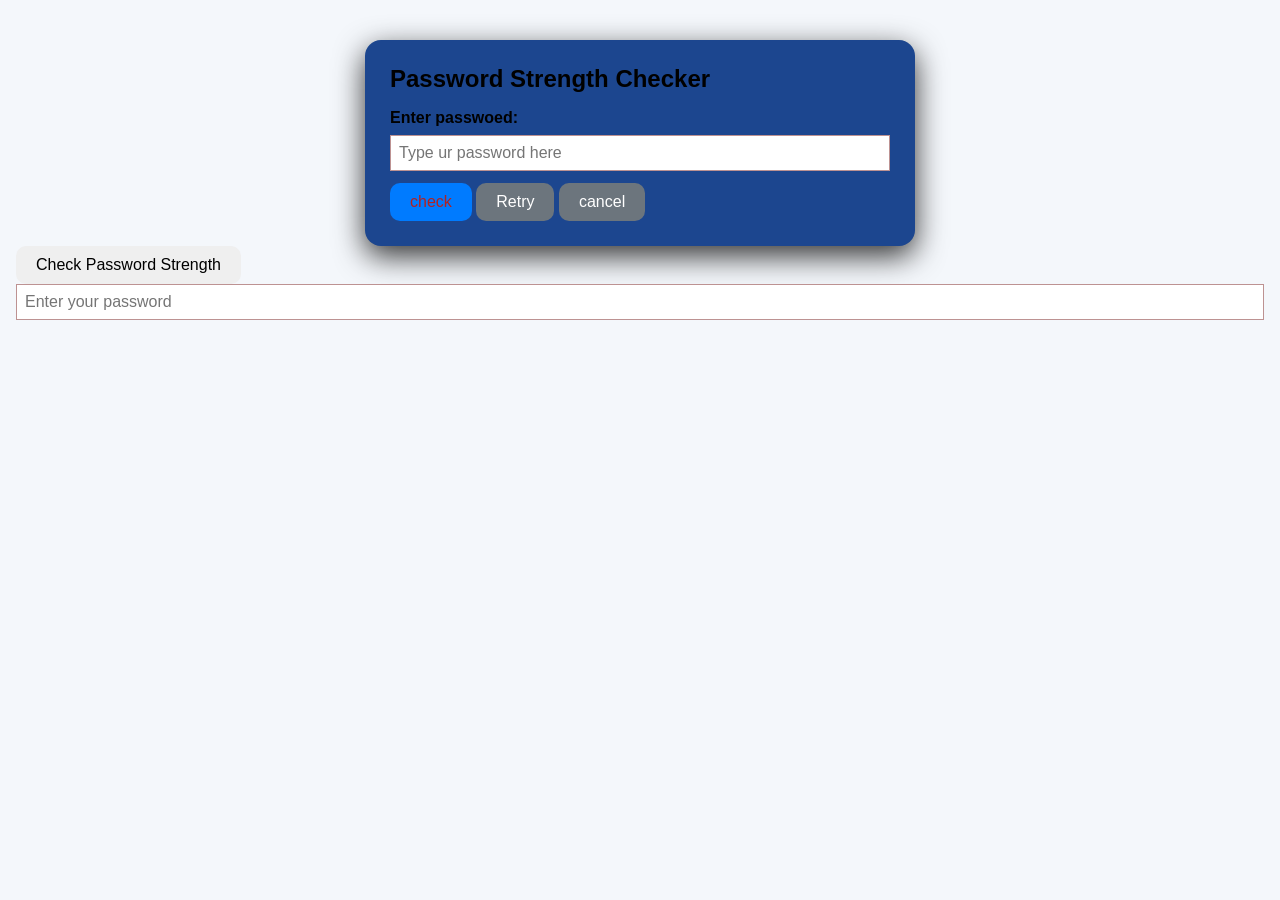
<file: index.html>
<!DOCTYPE html>
<html lang="en">
<head>
    <meta charset="UTF-8">
    <meta name="viewport" content="width=device-width, initial-scale=1.0">
    <title>Password Strength Checker</title>
    <link rel="stylesheet" href="style.css">
</head>
<body>
    <div class="slot">
        <h1>Password Strength Checker</h1>
         <form id="Passwordform">
            <label for="passwordInput">Enter passwoed:</label>
            <input id="PasswordInput" type="password" placeholder="Type ur password here">
             <div class="buttons">
                <button class="primary" type="submit">check</button>
                <button class="secondary" type="button" id="retryBtn">Retry</button>
                <button class="secondary" type="button" id="cancelBtn">cancel</button>

             </div>
         </form>
         <div id="result" class="hidden">
            <div id="result" class="hidden">
                <div id="statusBox" class="status"></div>
                <p id="Scoretest"></p>
                <div>
                    <strong>Suggestions</strong>
                    <ul id="Suggestionlist"></ul>
                </div>
                </div>
             </div>
            </div>
         </div>

    </div>
</body>
</html>





<button id="checkPasswordBtn">Check Password Strength</button>
<input type="password" id="passwordInput" placeholder="Enter your password">
<div id="strengthResult"></div>
</file>
<file: style.css>
body{
    font-family: Arial, sans-serif;
    background-color: #f4f7fb;
    margin: 0;
    padding: 40px 16px;
    color: #000000;
}

.slot{
    max-width: 500px;
    margin: 0 auto;
    background-color: rgb(28, 70, 143);
    border-radius: 16px;
    padding: 25px;
    box-shadow: 0 10px 30px rgba(0, 0, 0, 0.8);
}
h1{
    margin-top: 0;
    font-size: 24px;
}

label{
    display: block;
    margin-bottom: 8px;
    font-weight: bold;
}

input{
    width: 100%;
    box-sizing: border-box;
    padding: 8px;
    font-size: 16px;
    border: 1px solid #bd9292;
    border-radius: 10px #cbd5e1;
    margin-bottom: 12px ;
   }
button{
    border: none;
    border-radius: 10px;
    padding: 10px 20px;
    font-size: 16px;
    cursor: pointer;
   }   
.primary{
    background-color: #007bff;
    color: rgb(178, 34, 34); 
   }
.secondary{
    background-color: #6c757d;
    color: white;
   }
.status{
    margin-top: 20px;
    font-size: 18px;
    font-weight: bold;
   }
.weak{ background: #ffffff; color: #991b1b; }
.moderate{ background: #ffffff; color: #e8eb05; }
.strong{ background: #d1fae5; color: #25b808; }

ul{
    margin-top: 10px;
    padding-left: 20px;
}

.hidden{
    display: none;
}   

.hint{
    color: #6b7280;
    font-size: 14px;
    margin-top: 5px;
}
</file>
